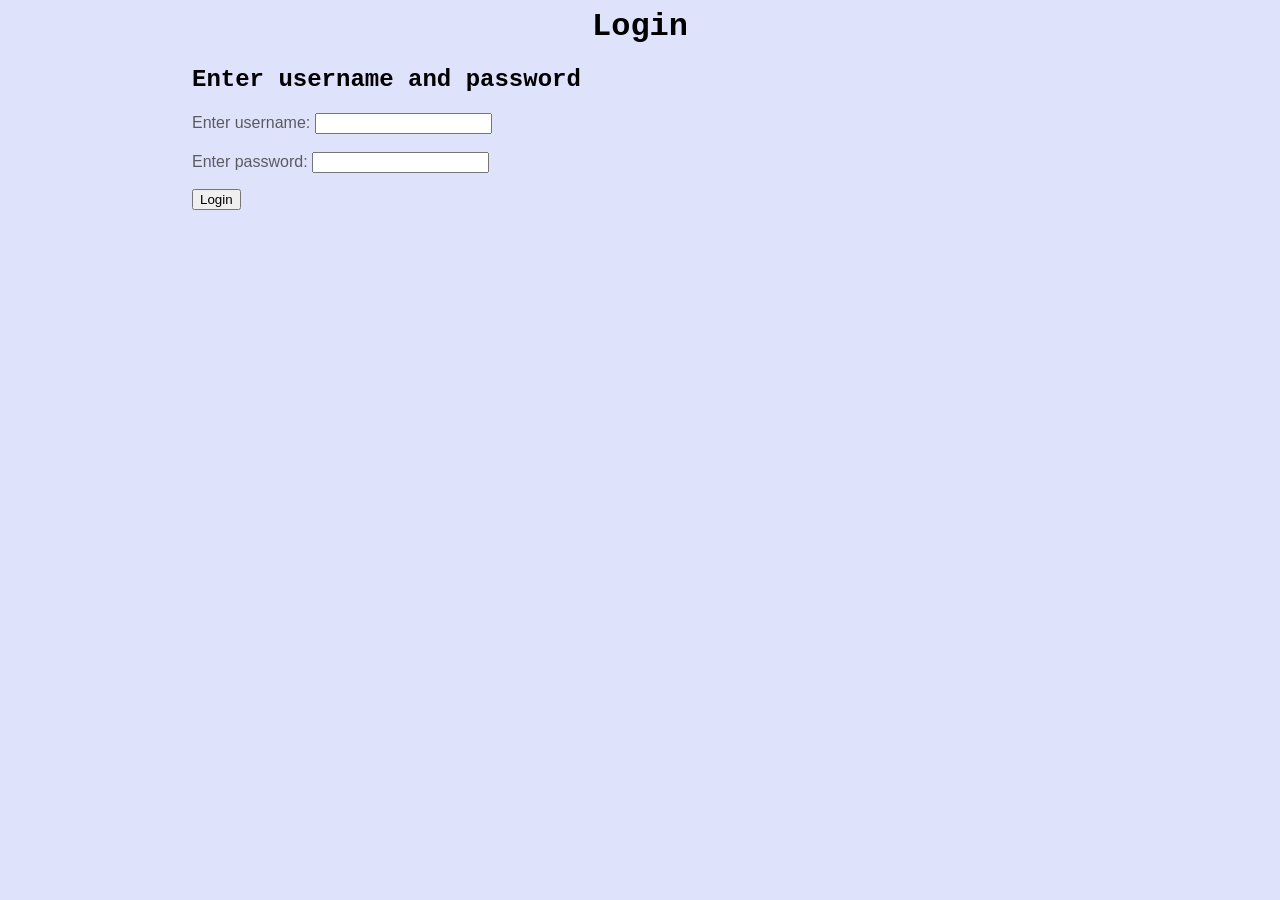
<file: index.html>
<!--
Author: Emma Gardner
Date: 4/20/2020
-->

<HTML>
  <HEAD>
    <TITLE> Login </TITLE>
	<link rel="stylesheet" type="text/css" href="styleme.css" />
  </HEAD>
  <BODY id="body">
  
  <h1>Login</h1>
		
	<!-- Asks for the user's username and password -->
	<h2>Enter username and password</h2>
	<p>
	Enter username: 
	<input type="text" id="usernameInput" size="20" value=""/> 
	<br><br>
    	Enter password: 
    	<input type="text" id="passwordInput" size="20" value=""/>
	</p>

	<p>
	<script>
		// Checks if the username and password are correct
		function login() {
			var username = "adyptationUsername";
			var password = "adyptationPassword";
			usernameInput = document.getElementById('usernameInput').value;
			passwordInput = document.getElementById('passwordInput').value;
			// Logs in (switches to the graphing page) if the username and password are correct
			if(usernameInput==username && passwordInput==password){
				location.href="graph.html";
			}
			// Displays if the password is incorrect
			else if(usernameInput==username && passwordInput!=password){
				alert("Incorrect password!");
			}
			// Displays if the username is incorrect
			else if(usernameInput!=username && passwordInput==password){
				alert("Incorrect username!");
			}
			// Displays if both the username and password are incorrect
			else{
				alert("Incorrect username and password");
			}
		}
	</script>
	</p>
	  
	<!-- Begins the login process when the button is clicked -->
	<p>
	<button type="button" onclick="login()">Login</button>
	</p>
	
	<div align="center">
	</div>
	
  </BODY>
</HTML>
</file>
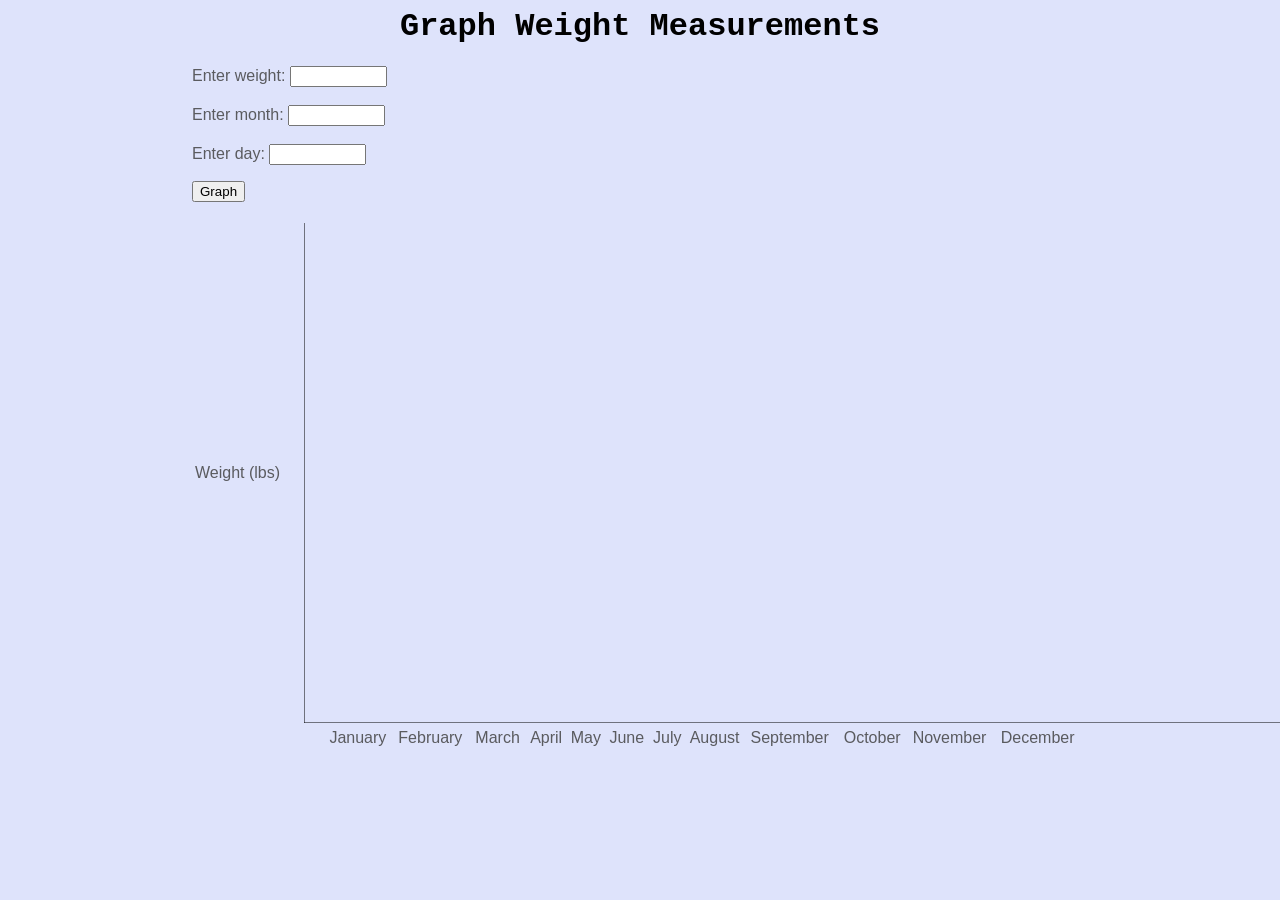
<file: graph.html>
<!--
Author: Emma Gardner
Date: 4/20/2020
-->

<HTML>
  <HEAD>
    <TITLE> Graph </TITLE>
	<link rel="stylesheet" type="text/css" href="styleme.css" />
  </HEAD>
  <BODY id="body">
  
  <h1>Graph Weight Measurements</h1>
	
	<!--Asks the user for the measurement and date-->
	<p>
	Enter weight: 
	<input type="text" id="weightInput" size="10" value=""/> 
	<br><br>
    	Enter month: 
    	<input type="text" id="monthInput" size="10" value=""/>
	<br></br>
	Enter day: 
    	<input type="text" id="dayInput" size="10" value=""/>
	</p>

	<!--Graphs the point-->
	<p>
	<button type="button" onclick="graph()">Graph</button>
	<br></br>
	<table style="width:150%">
		<tr>
		<td>Weight (lbs)</td>
		<td><canvas id="myCanvas" width="1000" height="500"></td>
		</tr>
	<table style="width:85%" align="right">
		<tr>
			<td>January</td>
			<td>February</td>
			<td>March</td>
			<td>April</td>
			<td>May</td>
			<td>June</td>
			<td>July</td>
			<td>August</td>
			<td>September</td>
			<td>October</td>
			<td>November</td>
			<td>December</td>
		</tr>
	</table>
	<script>
		// Draws the lines of the graph
		var c = document.getElementById("myCanvas");
		var ctx = c.getContext("2d");
		ctx.beginPath();
		ctx.moveTo(0, 0);
		ctx.lineTo(0, 500);
		ctx.lineTo(1000, 500);
		ctx.stroke();
	</script>
	<script>
		// Plots the point on the graph
		function graph(){
			var x=0;
			var y=0;
			weightInput = document.getElementById('weightInput').value;
			dayInput = document.getElementById('dayInput').value;
			monthInput = document.getElementById('monthInput').value;
			if(weightInput>500){
				y=0;
			}
			else if(weightInput<0){
				y=495;
			}
			else{
				y=495-weightInput;
			}
			
			if(monthInput=='January' || monthInput=='january' || monthInput==1){
				x=0;
				x+=(dayInput*2);
			}
			else if(monthInput=='February' || monthInput=='february' || monthInput==2){
				x=84;
				x+=(dayInput*2);
			}
			else if(monthInput=='March' || monthInput=='march' || monthInput==3){
				x=168;
				x+=(dayInput*2);
			}
			else if(monthInput=='April' || monthInput=='april' || monthInput==4){
				x=252;
				x+=(dayInput*2);
			}
			else if(monthInput=='May' || monthInput=='may' || monthInput==5){
				x=336;
				x+=(dayInput*2);
			}
			else if(monthInput=='June' || monthInput=='june' || monthInput==6){
				x=420;
				x+=(dayInput*2);
			}
			else if(monthInput=='July' || monthInput=='july' || monthInput==7){
				x=504;
				x+=(dayInput*2);
			}
			else if(monthInput=='August' || monthInput=='august' || monthInput==8){
				x=588;
				x+=(dayInput*2);
			}
			else if(monthInput=='September' || monthInput=='september' || monthInput==9){
				x=672;
				x+=(dayInput*2);
			}
			else if(monthInput=='October' || monthInput=='october' || monthInput==10){
				x=756;
				x+=(dayInput*2);
			}
			else if(monthInput=='November' || monthInput=='november' || monthInput==11){
				x=840;
				x+=(dayInput*2);
			}
			else if(monthInput=='December' || monthInput=='december' || monthInput==12){
				x=924;
				x+=(dayInput*2);
			}
			// Plots the point after determining its location on the graph
			ctx.fillRect(x,y,5,5);
		}
	</script>
	</p>
	
	<div align="center">
	</div>
	
  </BODY>
</HTML>
</file>
<file: styleme.css>
body {
	font-family : Arial;
	background-color : #DEE3FB;
	color : #5A5B5F;
	width: 70%;
	margin-right: auto;
	margin-left: auto;
}
h1 {
	text-align: center;
	font-family: Courier New;
	color: black;
}
h2 {
	text-align: left;
	font-family : Courier New;
	color : black;
}
</file>
